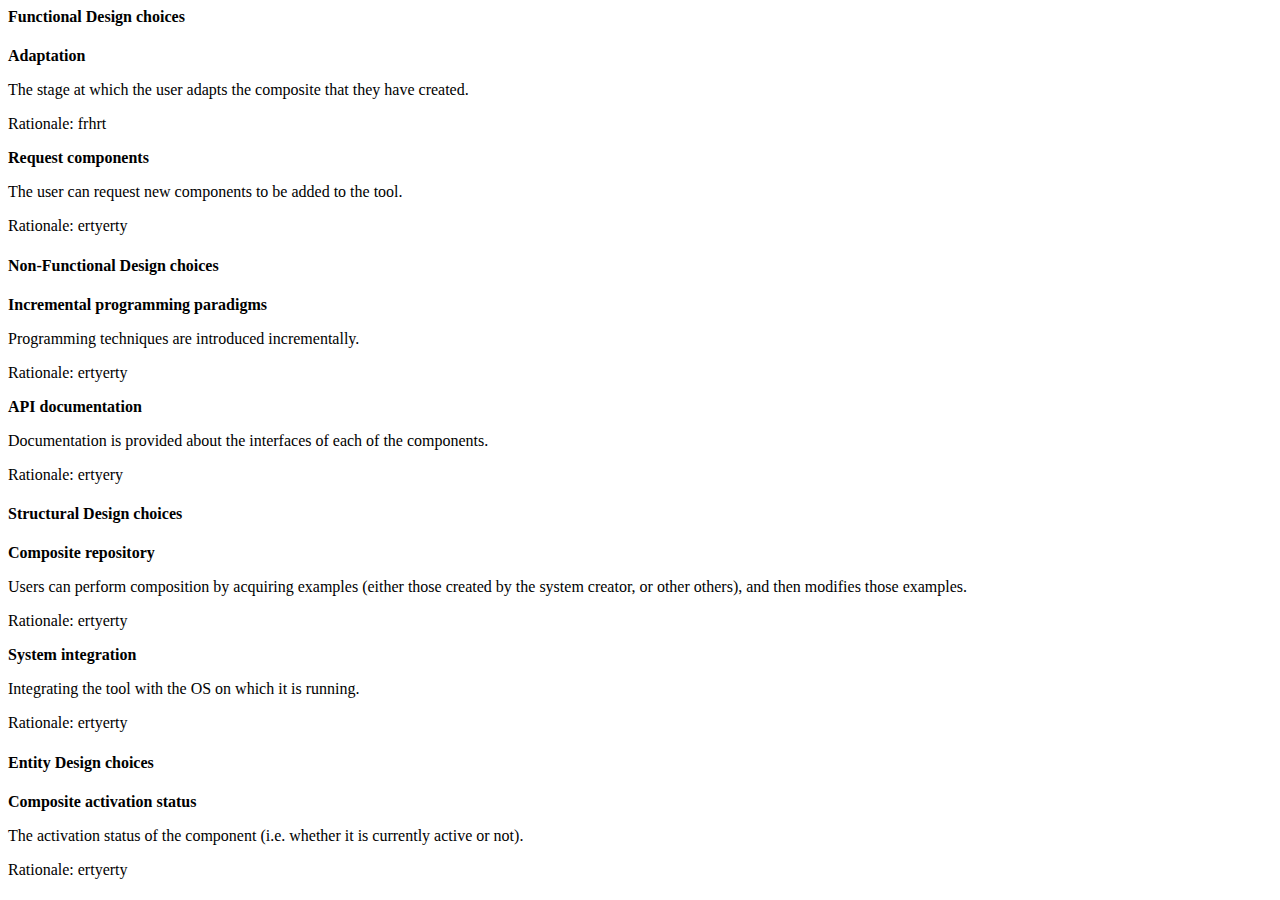
<file: design_tool/php/output.html>
<html><head></head><body><h4>Functional Design choices</h4><p><b>Adaptation</b></p><p>The stage at which the user adapts the composite that they have created. </p><p>Rationale: frhrt</p><p><b>Request components</b></p><p>The user can request new components to be added to the tool.</p><p>Rationale: ertyerty</p><h4>Non-Functional Design choices</h4><p><b>Incremental programming paradigms</b></p><p>Programming techniques are introduced incrementally.</p><p>Rationale: ertyerty</p><p><b>API documentation</b></p><p>Documentation is provided about the interfaces of each of the components.</p><p>Rationale: ertyery</p><h4>Structural Design choices</h4><p><b>Composite repository</b></p><p>Users can perform composition by acquiring examples (either those created by the system creator, or other others), and then modifies those examples.</p><p>Rationale: ertyerty</p><p><b>System integration</b></p><p>Integrating the tool with the OS on which it is running.</p><p>Rationale: ertyerty</p><h4>Entity Design choices</h4><p><b>Composite activation status</b></p><p>The activation status of the component (i.e. whether it is currently active or not).</p><p>Rationale: ertyerty</p></body></html>
</file>
